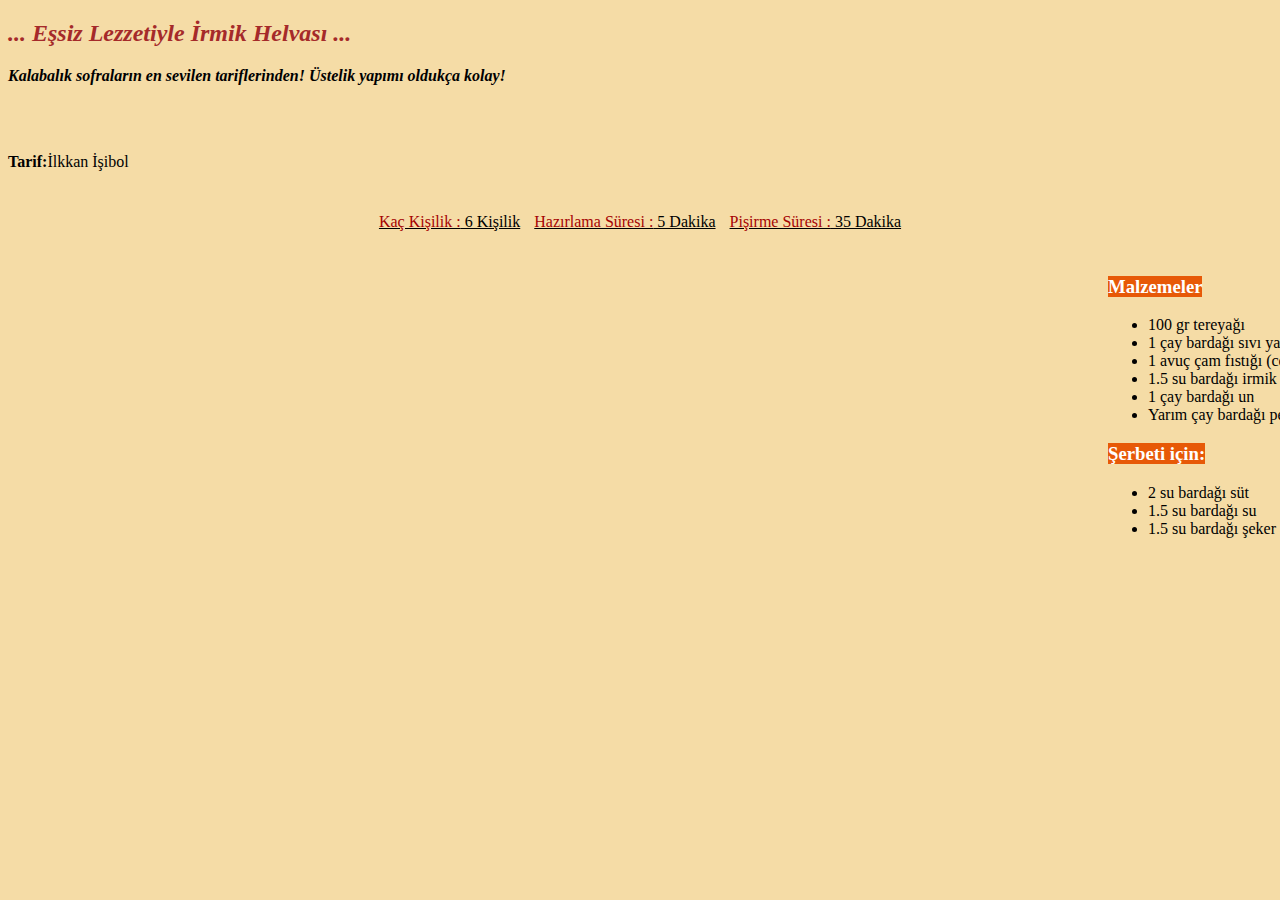
<file: HTML/Recipe_web/index.html>
<!DOCTYPE html>
<html lang="tr">
<head>
    <meta charset="UTF-8">
    <meta http-equiv="X-UA-Compatible" content="IE=edge">
    <meta name="viewport" content="width=device-width, initial-scale=1.0">
    <title>İrmik Helvası Tarifi</title>
</head>
<body style="background-color: rgb(245, 220, 166);">
    <header>
        <h2>
            <i> <font color="brown">... Eşsiz Lezzetiyle İrmik Helvası ...</font></i>
        </h2>
       
           <p><i><b> Kalabalık sofraların en sevilen tariflerinden! Üstelik yapımı oldukça kolay!</b></i></p>
           <br><br>
           <p><strong>Tarif:</strong>İlkkan İşibol</p>
           <div style="text-align: center;">
             <div style="display: inline-block; text-decoration: underline;">
             <p><span style="color: rgb(165, 3, 3)" >Kaç Kişilik :</span> 6 Kişilik</p>
             </div>
             <div style="display: inline-block; text-decoration: underline; padding: 10px;">
             <p><span style="color: rgb(165, 3, 3)" >Hazırlama Süresi :</span> 5 Dakika</p>
             </div>
             <div style="display: inline-block; text-decoration: underline;">
             <p><span style="color: rgb(165, 3, 3)" >Pişirme Süresi :</span> 35 Dakika</p>
           </div>
    
    </header>
    <!-- Content Start -->
    <section>
        <!-- Articles Start -->
        <article style="position: relative; left: 1100px; width: fit-content;">
            <h3><span style="background-color: rgb(231, 89, 7); color: #FFF;">Malzemeler</span></h3>
            <ul>
                <li>100 gr tereyağı</li>
                <li>1 çay bardağı sıvı yağ</li>
                <li>1 avuç çam fıstığı (ceviz&fındık olabilir)</li>
                <li>1.5 su bardağı irmik</li>
                <li>1 çay bardağı un</li>
                <li>Yarım çay bardağı pekmez</li>

            </ul>
            <h3><span style="background-color: rgb(231, 89, 7); color: #FFF;">Şerbeti için:</span></h3>
            <ul>    
                <li>2 su bardağı süt</li>
                <li>1.5 su bardağı su</li>
                <li>1.5 su bardağı şeker</li>
            
            </ul>
            <br>
            
            <h3><p align="right"> <b>Afiyet olsun.</b> </p></h3>
        </article>
        <!-- Articles End -->
        
    </section>
    <!-- Content End -->
</body>
</html>
</file>
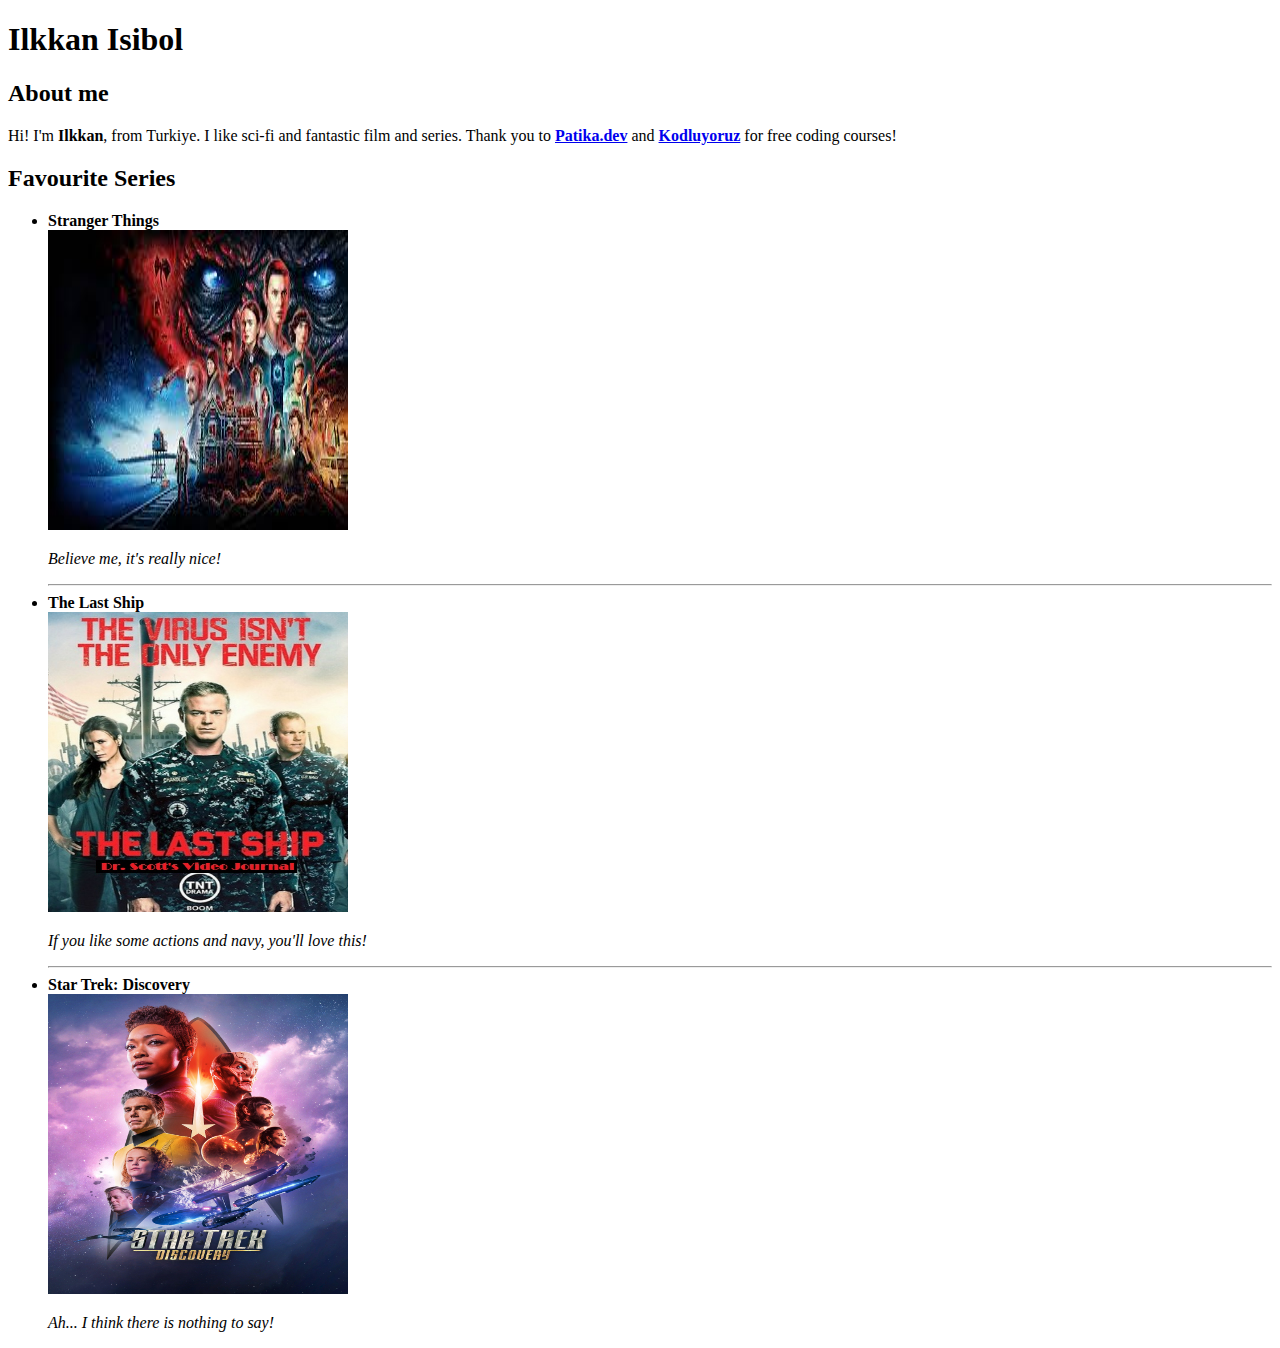
<file: HTML/Second_web/index.html>
<!DOCTYPE html>
<html lang="eng">
<head>
    <meta charset="UTF-8">
    <meta http-equiv="X-UA-Compatible" content="IE=edge">
    <meta name="viewport" content="width=device-width, initial-scale=1.0">
    <title>Ilkkan Isibol</title>
</head>
<body>

<h1>Ilkkan Isibol</h1>
<!--tell smth about urself-->
<h2>About me</h2>
<p>Hi! I'm <b>Ilkkan</b>, from Turkiye. I like sci-fi and fantastic film and series. Thank you to <a href="https://www.patika.dev/tr" target="_blank"><b>Patika.dev</b></a>  and <a href="https://kodluyoruz.org" target="_blank"><b>Kodluyoruz</b></a> for free coding courses!</p>
<!--dont talk too much...-->

<h2>Favourite Series</h2>
<ul>
    <li>
        <b>Stranger Things</b>
        <br>
        <a href="https://netflix.com" target="_blank">
        <img src="stanger.jpg" title="Stranger Things" alt="Stranger Things image" width="300" height="300"></a>
        <br>
        <p><i>Believe me, it's really nice!</i></p>
        <hr>
    </li>
    <li>
        <b>The Last Ship</b> 
        <br>
        <img src="lastship.jpg" alt="The Last Ship" width="300" height="300"> <br>
        <p><i>If you like some actions and navy, you'll love this!</i></p>
        <hr>
    </li>
    <li>
        <b>Star Trek: Discovery</b> 
        <br>
        <img src="startrek.jpg" alt="Star Trek" width="300" height="300">
        <p><i>Ah... I think there is nothing to say!</i></p>
    </li>
</ul>

</body>
</html>
</file>
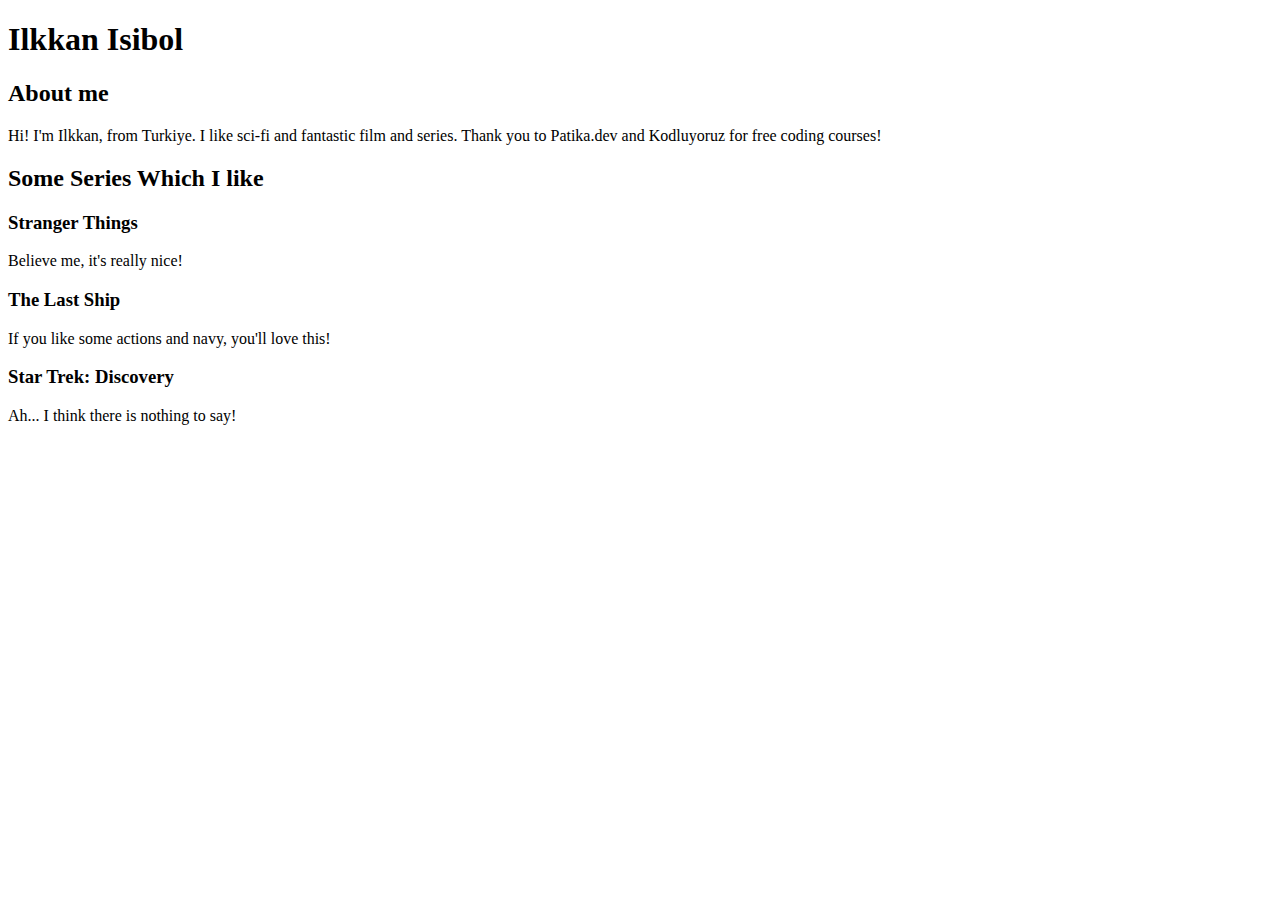
<file: HTML/First_web/practice_1.html>
<!DOCTYPE html>
<html lang="eng">
<head>
    <meta charset="UTF-8">
    <meta http-equiv="X-UA-Compatible" content="IE=edge">
    <meta name="viewport" content="width=device-width, initial-scale=1.0">
    <title>Ilkkan Isibol</title>
</head>
<body>

<h1>Ilkkan Isibol</h1>
<!--tell smth about urself-->
<h2>About me</h2>
<p>Hi! I'm Ilkkan, from Turkiye. I like sci-fi and fantastic film and series. Thank you to Patika.dev and Kodluyoruz for free coding courses!</p>
<!--dont talk too much...-->

<h2>Some Series Which I like</h2>
<h3>Stranger Things</h3>
<p>Believe me, it's really nice!</p>
<h3>The Last Ship</h3>
<p>If you like some actions and navy, you'll love this!</p>
<h3>Star Trek: Discovery</h3>
<p>Ah... I think there is nothing to say! </p>

<p></p>

</body>
</html>
</file>
